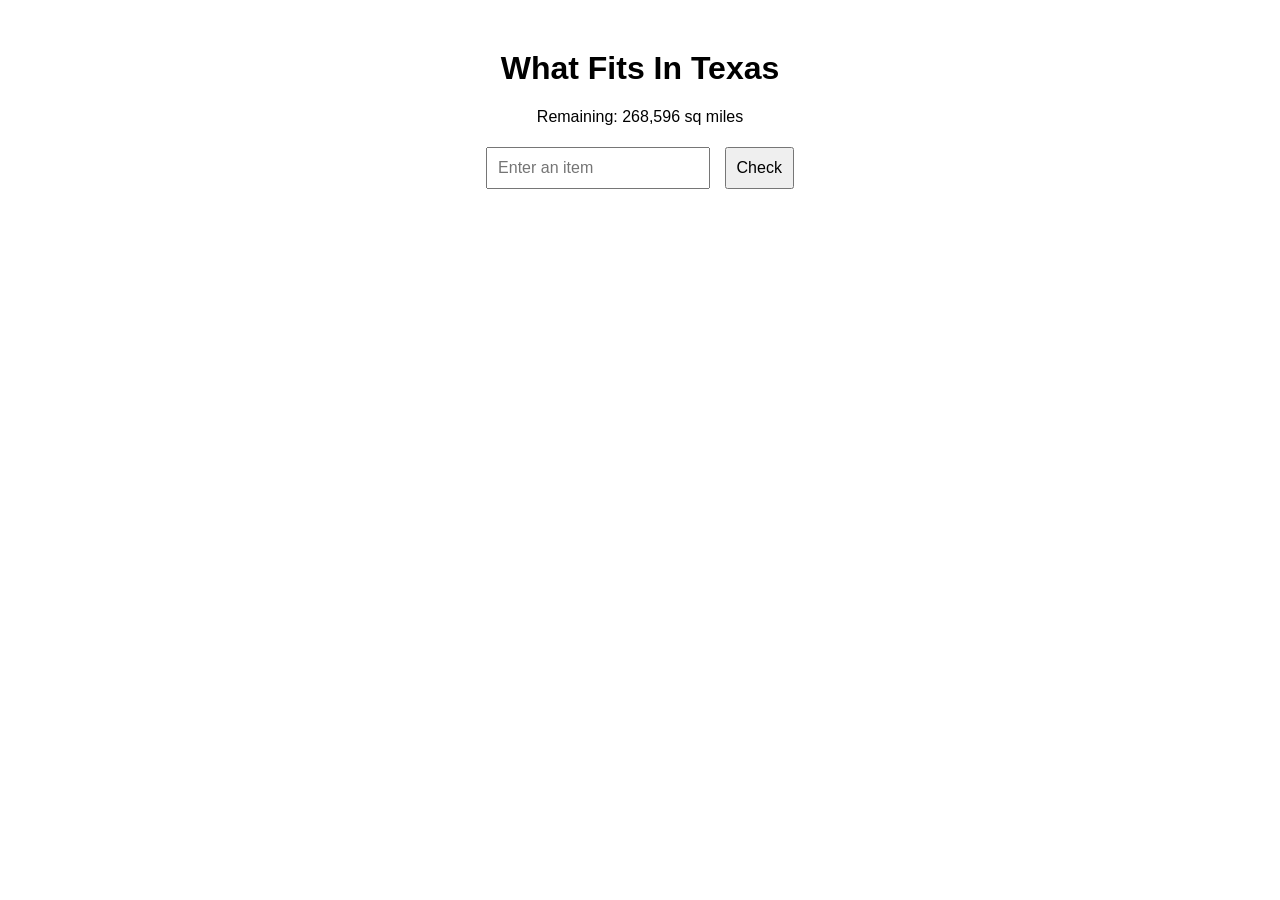
<file: index.html>
<!DOCTYPE html>
<html>
<head>
    <meta charset="UTF-8">
    <title>What Fits In Texas</title>
    <link rel="stylesheet" href="styles.css">
</head>
<body>
    <h1>What Fits In Texas</h1>
    <p id="remaining-area">Remaining: 268,596 sq miles</p>
    <input type="text" id="item-input" placeholder="Enter an item">
    <button onclick="checkItem()">Check</button>
    <p id="result"></p>

    <script>
    async function checkItem() {
        const item = document.getElementById("item-input").value;
        const res = await fetch(`https://impasta1473.pythonanywhere.com/estimate?item=${encodeURIComponent(item)}`);
        const data = await res.json();

        if (data.success) {
            document.getElementById("result").textContent = `'${item}' fits!`;
            document.getElementById("remaining-area").textContent = `Remaining: ${data.remaining_area.toFixed(2)} sq miles`;
        } else {
            document.getElementById("result").textContent = `'${item}' does NOT fit. Game over!`;
        }
    }
</script>
</body>
</html>
</file>
<file: styles.css>
body {
    font-family: Arial, sans-serif;
    text-align: center;
    margin-top: 50px;
}

input, button {
    padding: 10px;
    font-size: 16px;
    margin: 5px;
}
</file>
